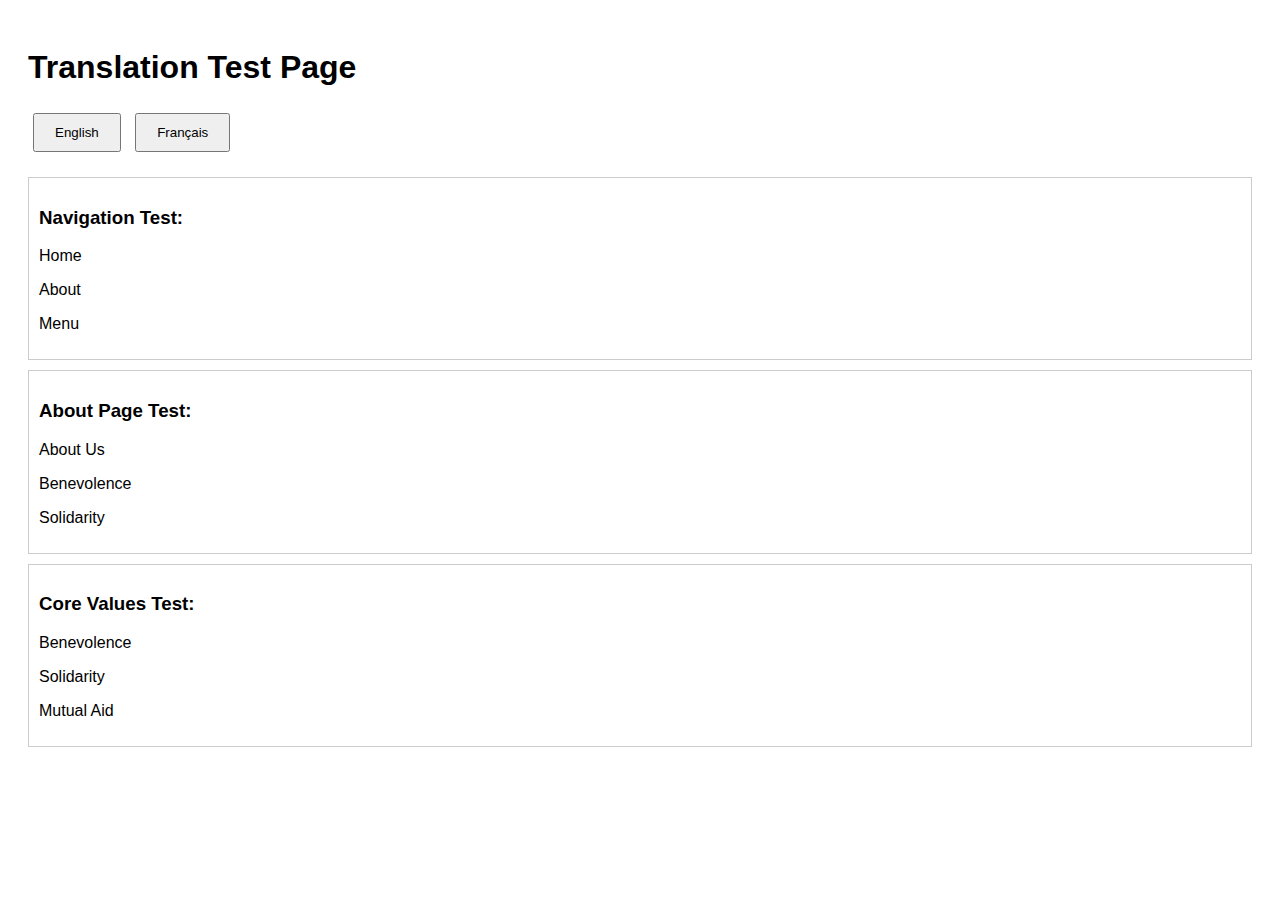
<file: test-translation.html>
<!DOCTYPE html>
<html lang="en">
<head>
    <title>Translation Test</title>
    <style>
        body { font-family: Arial, sans-serif; padding: 20px; }
        .test-item { margin: 10px 0; padding: 10px; border: 1px solid #ccc; }
        .language-toggle { margin: 20px 0; }
        button { padding: 10px 20px; margin: 5px; }
    </style>
</head>
<body>
    <h1>Translation Test Page</h1>
    
    <div class="language-toggle">
        <button onclick="translator.setLanguage('en')">English</button>
        <button onclick="translator.setLanguage('fr')">Français</button>
    </div>
    
    <div class="test-item">
        <h3>Navigation Test:</h3>
        <p data-translate="nav.home">Home</p>
        <p data-translate="nav.about">About</p>
        <p data-translate="nav.menu">Menu</p>
    </div>
    
    <div class="test-item">
        <h3>About Page Test:</h3>
        <p data-translate="about.page_title">About Us</p>
        <p data-translate="about.benevolence_title">Benevolence</p>
        <p data-translate="about.solidarity_value_title">Solidarity</p>
    </div>
    
    <div class="test-item">
        <h3>Core Values Test:</h3>
        <p data-translate="about.benevolence_section_title">Benevolence</p>
        <p data-translate="about.solidarity_section_title">Solidarity</p>
        <p data-translate="about.mutual_aid_section_title">Mutual Aid</p>
    </div>
    
    <script src="js/translator.js"></script>
    <script>
        // Initialize translator
        const translator = new Translator();
        
        // Add some debug info
        setTimeout(() => {
            console.log('Current language:', translator.currentLanguage);
            console.log('Translations loaded:', Object.keys(translator.translations));
            console.log('English keys:', translator.translations.en ? Object.keys(translator.translations.en).length : 'Not loaded');
            console.log('French keys:', translator.translations.fr ? Object.keys(translator.translations.fr).length : 'Not loaded');
        }, 1000);
    </script>
</body>
</html>
</file>
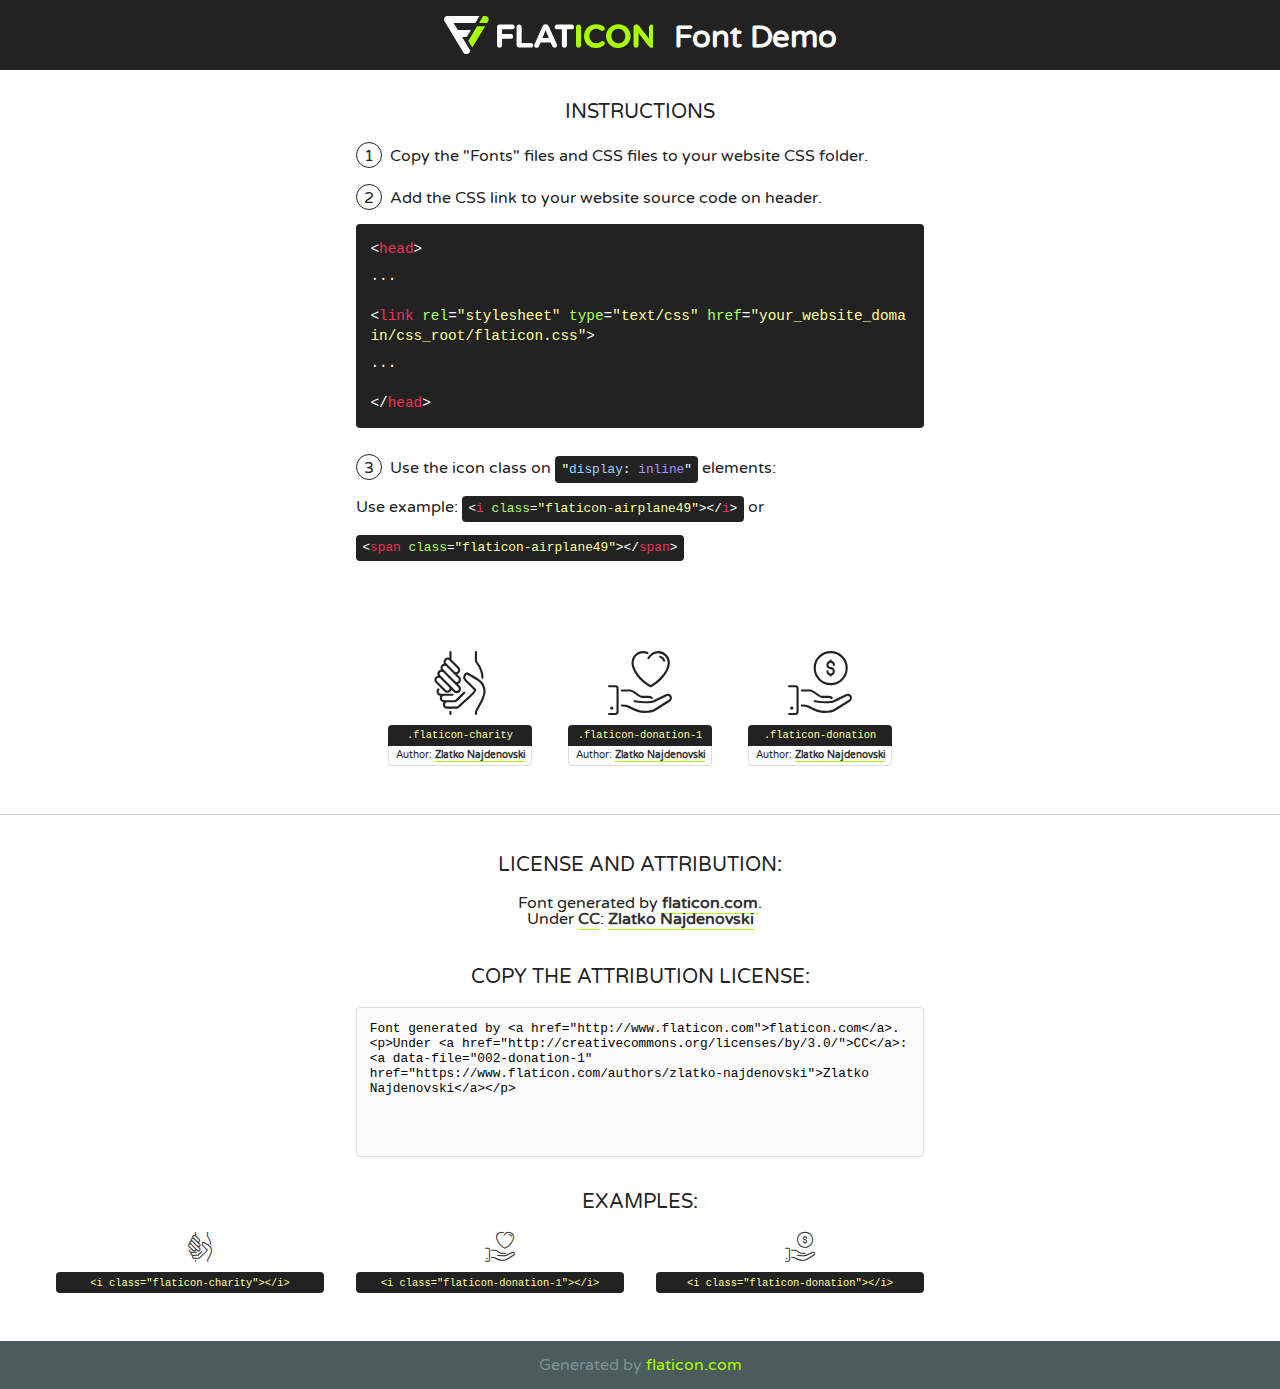
<file: fonts/flaticon/font/flaticon.html>
<!DOCTYPE html>
<!--
  Flaticon icon font: Flaticon
  Creation date: 25/08/2018 14:33
-->
<html>
<!DOCTYPE html>
<html>

<head>
    <title>Flaticon WebFont</title>
    <link href="http://fonts.googleapis.com/css?family=Varela+Round" rel="stylesheet" type="text/css" />
    <link rel="stylesheet" type="text/css" href="flaticon.css">
    <meta charset="UTF-8">
    <style>
    html, body, div, span, applet, object, iframe,
    h1, h2, h3, h4, h5, h6, p, blockquote, pre,
    a, abbr, acronym, address, big, cite, code,
    del, dfn, em, img, ins, kbd, q, s, samp,
    small, strike, strong, sub, sup, tt, var,
    b, u, i, center,
    dl, dt, dd, ol, ul, li,
    fieldset, form, label, legend,
    table, caption, tbody, tfoot, thead, tr, th, td,
    article, aside, canvas, details, embed, 
    figure, figcaption, footer, header, hgroup, 
    menu, nav, output, ruby, section, summary,
    time, mark, audio, video {
        margin: 0;
        padding: 0;
        border: 0;
        font-size: 100%;
        font: inherit;
        vertical-align: baseline;
    }
    /* HTML5 display-role reset for older browsers */
    article, aside, details, figcaption, figure, 
    footer, header, hgroup, menu, nav, section {
        display: block;
    }
    body {
        line-height: 1;
    }
    ol, ul {
        list-style: none;
    }
    blockquote, q {
        quotes: none;
    }
    blockquote:before, blockquote:after,
    q:before, q:after {
        content: '';
        content: none;
    }
    table {
        border-collapse: collapse;
        border-spacing: 0;
    }
    body {
        font-family: 'Varela Round', Helvetica, Arial, sans-serif;
        font-size: 16px;
        color: #222;
    }
    a {
        color: #333;
        border-bottom: 1px solid #a9fd00;
        font-weight: bold;
        text-decoration: none;
    }
    * {
        -moz-box-sizing: border-box;
        -webkit-box-sizing: border-box;
        box-sizing: border-box;
        margin: 0;
        padding: 0;
    }
    [class^="flaticon-"]:before, [class*=" flaticon-"]:before, [class^="flaticon-"]:after, [class*=" flaticon-"]:after {
        font-family: Flaticon;
        font-size: 30px;
        font-style: normal;
        margin-left: 20px;
        color: #333;
    }
    .wrapper {
        max-width: 600px;
        margin: auto;
        padding: 0 1em;
    }
    .title {
        font-size: 1.25em;
        text-align: center;
        margin-bottom: 1em;
        text-transform: uppercase;
    }
    header {
        text-align: center;
        background-color: #222;
        color: #fff;
        padding: 1em;
    }
    header .logo {
        width: 210px;
        height: 38px;
        display: inline-block;
        vertical-align: middle;
        margin-right: 1em;
        border: none;
    }
    header strong {
        font-size: 1.95em;
        font-weight: bold;
        vertical-align: middle;
        margin-top: 5px;
        display: inline-block;
    }
    .demo {
        margin: 2em auto;
        line-height: 1.25em;
    }
    .demo ul li {
        margin-bottom: 1em;
    }
    .demo ul li .num {
        color: #222;
        border-radius: 20px;
        display: inline-block;
        width: 26px;
        padding: 3px;
        height: 26px;
        text-align: center;
        margin-right: 0.5em;
        border: 1px solid #222;
    }
    .demo ul li code {
        background-color: #222;
        border-radius: 4px;
        padding: 0.25em 0.5em;
        display: inline-block;
        color: #fff;
        font-family: Consolas,Monaco,Lucida Console,Liberation Mono,DejaVu Sans Mono,Bitstream Vera Sans Mono,Courier New, monospace;
        font-weight: lighter;
        margin-top: 1em;
        font-size: 0.8em;
        word-break: break-all;
    }
    .demo ul li code.big {
        padding: 1em;
        font-size: 0.9em;
    }
    .demo ul li code .red {
        color: #EF3159;
    }
    .demo ul li code .green {
        color: #ACFF65;
    }
    .demo ul li code .yellow {
        color: #FFFF99;
    }
    .demo ul li code .blue {
        color: #99D3FF;
    }
    .demo ul li code .purple {
        color: #A295FF;
    }
    .demo ul li code .dots {
        margin-top: 0.5em;
        display: block;
    }
    #glyphs {
        border-bottom: 1px solid #ccc;
        padding: 2em 0;
        text-align: center;
    }
    .glyph {
        display: inline-block;
        width: 9em;
        margin: 1em;
        text-align: center;
        vertical-align: top;
        background: #FFF;
    }
    .glyph .glyph-icon {
        padding: 10px;
        display: block;
        font-family:"Flaticon";
        font-size: 64px;
        line-height: 1;
    }
    .glyph .glyph-icon:before {
        font-size: 64px;
        color: #222;
        margin-left: 0;
    }
    .class-name {
        font-size: 0.65em;
        background-color: #222;
        color: #fff;
        border-radius: 4px 4px 0 0;
        padding: 0.5em;
        color: #FFFF99;
        font-family: Consolas,Monaco,Lucida Console,Liberation Mono,DejaVu Sans Mono,Bitstream Vera Sans Mono,Courier New, monospace;
    }
    .author-name {
        font-size: 0.6em;
        background-color: #fcfcfd;
        border: 1px solid #DEDEE4;
        border-top: 0;
        border-radius: 0 0 4px 4px;
        padding: 0.5em;
    }
    .class-name:last-child {
        font-size: 10px;
        color:#888;
    }
    .class-name:last-child a {
        font-size: 10px;
        color:#555;
    }
    .class-name:last-child a:hover {
        color:#a9fd00;
    }
    .glyph > input {
        display: block;
        width: 100px;
        margin: 5px auto;
        text-align: center;
        font-size: 12px;
        cursor: text;
    }
    .glyph > input.icon-input {
        font-family:"Flaticon";
        font-size: 16px;
        margin-bottom: 10px;
    }
    .attribution .title {
        margin-top: 2em;
    }
    .attribution textarea {
        background-color: #fcfcfd;
        padding: 1em;
        border: none;
        box-shadow: none;
        border: 1px solid #DEDEE4;
        border-radius: 4px;
        resize: none;
        width: 100%;
        height: 150px;
        font-size: 0.8em;
        font-family: Consolas,Monaco,Lucida Console,Liberation Mono,DejaVu Sans Mono,Bitstream Vera Sans Mono,Courier New, monospace;
        -webkit-appearance: none;
    }
    .iconsuse {
        margin: 2em auto;
        text-align: center;
        max-width: 1200px;
    }
    .iconsuse:after {
        content: '';
        display: table;
        clear: both;
    }
    .iconsuse .image {
        float: left;
        width: 25%;
        padding: 0 1em;
    }
    .iconsuse .image p {
        margin-bottom: 1em;
    }
    .iconsuse .image span {
        display: block;
        font-size: 0.65em;
        background-color: #222;
        color: #fff;
        border-radius: 4px;
        padding: 0.5em;
        color: #FFFF99;
        margin-top: 1em;
        font-family: Consolas,Monaco,Lucida Console,Liberation Mono,DejaVu Sans Mono,Bitstream Vera Sans Mono,Courier New, monospace;
    }
    #footer {
        text-align: center;
        background-color: #4C5B5C;
        color: #7c9192;
        padding: 1em;
    }
    #footer a {
        border: none;
        color: #a9fd00;
        font-weight: normal;
    }
    @media (max-width: 960px) {
        .iconsuse .image {
            width: 50%;
        }
    }
    @media (max-width: 560px) {
        .iconsuse .image {
            width: 100%;
        }
    }
    </style>
</head>

<body class="characters-off">

    <header>
        <a href="http://www.flaticon.com" target="_blank" class="logo">
            <svg version="1.1" xmlns="http://www.w3.org/2000/svg" xmlns:xlink="http://www.w3.org/1999/xlink" xmlns:a="http://ns.adobe.com/AdobeSVGViewerExtensions/3.0/" viewBox="0 0 560.875 102.036" enable-background="new 0 0 560.875 102.036" xml:space="preserve">
                <defs>
                </defs>
                <g>
                    <g class="letters">
                        <path fill="#ffffff" d="M141.596,29.675c0-3.777,2.985-6.767,6.764-6.767h34.438c3.426,0,6.15,2.728,6.15,6.15
                        c0,3.43-2.724,6.149-6.15,6.149h-27.674v13.091h23.719c3.429,0,6.151,2.724,6.151,6.15c0,3.43-2.723,6.149-6.151,6.149h-23.719
                        v17.574c0,3.773-2.986,6.761-6.764,6.761c-3.779,0-6.764-2.989-6.764-6.761V29.675z"></path>
                        <path fill="#ffffff" d="M193.844,29.149c0-3.781,2.985-6.767,6.764-6.767c3.776,0,6.763,2.985,6.763,6.767v42.957h25.039
                        c3.426,0,6.149,2.726,6.149,6.153c0,3.425-2.723,6.15-6.149,6.15h-31.802c-3.779,0-6.764-2.986-6.764-6.768V29.149z"></path>
                        <path fill="#ffffff" d="M241.891,75.71l21.438-48.407c1.492-3.341,4.215-5.357,7.906-5.357h0.792
                        c3.686,0,6.323,2.017,7.815,5.357l21.439,48.407c0.436,0.967,0.701,1.845,0.701,2.723c0,3.602-2.809,6.501-6.414,6.501
                        c-3.161,0-5.269-1.845-6.499-4.655l-4.132-9.661h-27.059l-4.301,10.102c-1.144,2.631-3.426,4.214-6.237,4.214
                        c-3.517,0-6.24-2.81-6.24-6.325C241.1,77.64,241.451,76.677,241.891,75.71z M279.932,58.666l-8.521-20.297l-8.526,20.297H279.932
                        z"></path>
                        <path fill="#ffffff" d="M314.864,35.387H301.86c-3.429,0-6.239-2.813-6.239-6.238c0-3.429,2.811-6.24,6.239-6.24h39.533
                        c3.426,0,6.237,2.811,6.237,6.24c0,3.425-2.811,6.238-6.237,6.238h-13.001v42.785c0,3.773-2.99,6.761-6.764,6.761
                        c-3.779,0-6.764-2.989-6.764-6.761V35.387z"></path>
                        <path fill="#A9FD00" d="M352.615,29.149c0-3.781,2.985-6.767,6.767-6.767c3.774,0,6.761,2.985,6.761,6.767v49.024
                        c0,3.773-2.987,6.761-6.761,6.761c-3.781,0-6.767-2.989-6.767-6.761V29.149z"></path>
                        <path fill="#A9FD00" d="M374.132,53.836v-0.179c0-17.481,13.178-31.801,32.065-31.801c9.22,0,15.459,2.458,20.557,6.238
                        c1.402,1.054,2.637,2.985,2.637,5.357c0,3.692-2.985,6.59-6.681,6.59c-1.845,0-3.071-0.702-4.044-1.319
                        c-3.776-2.813-7.729-4.393-12.562-4.393c-10.364,0-17.831,8.611-17.831,19.154v0.173c0,10.542,7.291,19.329,17.831,19.329
                        c5.715,0,9.492-1.756,13.359-4.834c1.049-0.874,2.458-1.491,4.039-1.491c3.429,0,6.325,2.813,6.325,6.236
                        c0,2.106-1.056,3.78-2.282,4.834c-5.539,4.834-12.036,7.733-21.878,7.733C387.572,85.464,374.132,71.493,374.132,53.836z"></path>
                        <path fill="#A9FD00" d="M433.009,53.836v-0.179c0-17.481,13.79-31.801,32.766-31.801c18.981,0,32.592,14.143,32.592,31.628v0.173
                        c0,17.483-13.785,31.807-32.769,31.807C446.625,85.464,433.009,71.32,433.009,53.836z M484.224,53.836v-0.179
                        c0-10.539-7.725-19.326-18.626-19.326c-10.893,0-18.449,8.611-18.449,19.154v0.173c0,10.542,7.73,19.329,18.626,19.329
                        C476.676,72.986,484.224,64.378,484.224,53.836z"></path>
                        <path fill="#A9FD00" d="M506.233,29.321c0-3.774,2.99-6.763,6.767-6.763h1.401c3.252,0,5.183,1.583,7.029,3.953l26.093,34.265
                        V29.059c0-3.692,2.99-6.677,6.681-6.677c3.683,0,6.671,2.985,6.671,6.677v48.934c0,3.78-2.987,6.765-6.764,6.765h-0.436
                        c-3.257,0-5.188-1.581-7.034-3.953l-27.056-35.492v32.944c0,3.687-2.985,6.676-6.678,6.676c-3.683,0-6.673-2.989-6.673-6.676
                        V29.321z"></path>
                    </g>
                    <g class="insignia">
                        <path fill="#ffffff" d="M48.372,56.137h12.517l11.156-18.537H37.186L25.688,18.539h57.825L94.668,0H9.271
                        C5.925,0,2.842,1.801,1.198,4.716c-1.644,2.907-1.593,6.482,0.134,9.343l50.38,83.501c1.678,2.781,4.689,4.476,7.938,4.476
                        c3.246,0,6.257-1.695,7.935-4.476l2.898-4.804L48.372,56.137z"></path>
                        <g class="i">
                            <path fill="#A9FD00" d="M93.575,18.539h0.031v0.004l21.652,0.004l2.705-4.488c1.727-2.861,1.778-6.436,0.133-9.343
                            C116.454,1.801,113.371,0,110.026,0h-5.294L93.575,18.539z"></path>
                            <polygon fill="#A9FD00" points="88.291,27.356 64.725,66.486 75.519,84.404 109.942,27.356"></polygon>
                        </g>
                    </g>
                </g>
            </svg>
        </a>
        <strong>Font Demo</strong>
    </header>


    <section class="demo wrapper">

        <p class="title">Instructions</p>

        <ul>
            <li>
                <span class="num">1</span>Copy the "Fonts" files and CSS files to your website CSS folder.
            </li>
            <li>
                <span class="num">2</span>Add the CSS link to your website source code on header.
                <code class="big">
                    &lt;<span class="red">head</span>&gt;
                    <br/><span class="dots">...</span>
                    <br/>&lt;<span class="red">link</span> <span class="green">rel</span>=<span class="yellow">"stylesheet"</span> <span class="green">type</span>=<span class="yellow">"text/css"</span> <span class="green">href</span>=<span class="yellow">"your_website_domain/css_root/flaticon.css"</span>&gt;
                    <br/><span class="dots">...</span>
                    <br/>&lt;/<span class="red">head</span>&gt;
                </code>
            </li>

            <li>
                <p>
                    <span class="num">3</span>Use the icon class on <code>"<span class="blue">display</span>:<span class="purple"> inline</span>"</code> elements:
                    <br />
                    Use example: <code>&lt;<span class="red">i</span> <span class="green">class</span>=<span class="yellow">&quot;flaticon-airplane49&quot;</span>&gt;&lt;/<span class="red">i</span>&gt;</code> or <code>&lt;<span class="red">span</span> <span class="green">class</span>=<span class="yellow">&quot;flaticon-airplane49&quot;</span>&gt;&lt;/<span class="red">span</span>&gt;</code>
            </li>
        </ul>

    </section>




   <section id="glyphs">          
    
      
        <div class="glyph"><div class="glyph-icon flaticon-charity"></div>
            <div class="class-name">.flaticon-charity</div>
            <div class="author-name">Author: <a data-file="001-charity" href="https://www.flaticon.com/authors/zlatko-najdenovski">Zlatko Najdenovski</a> </div> 
        </div>        
        
        <div class="glyph"><div class="glyph-icon flaticon-donation-1"></div>
            <div class="class-name">.flaticon-donation-1</div>
            <div class="author-name">Author: <a data-file="002-donation-1" href="https://www.flaticon.com/authors/zlatko-najdenovski">Zlatko Najdenovski</a> </div> 
        </div>        
        
        <div class="glyph"><div class="glyph-icon flaticon-donation"></div>
            <div class="class-name">.flaticon-donation</div>
            <div class="author-name">Author: <a data-file="003-donation" href="https://www.flaticon.com/authors/zlatko-najdenovski">Zlatko Najdenovski</a> </div> 
        </div>        
        

    </section>



    <section class="attribution wrapper"   style="text-align:center;">

      <div class="title">License and attribution:</div><div class="attrDiv">Font generated by <a href="http://www.flaticon.com">flaticon.com</a>. <div><p>Under <a href="http://creativecommons.org/licenses/by/3.0/">CC</a>: <a data-file="002-donation-1" href="https://www.flaticon.com/authors/zlatko-najdenovski">Zlatko Najdenovski</a></p>  </div>
      </div>
      <div class="title">Copy the Attribution License:</div>

    <textarea onclick="this.focus();this.select();">Font generated by &lt;a href=&quot;http://www.flaticon.com&quot;&gt;flaticon.com&lt;/a&gt;. <p>Under <a href="http://creativecommons.org/licenses/by/3.0/">CC</a>: <a data-file="002-donation-1" href="https://www.flaticon.com/authors/zlatko-najdenovski">Zlatko Najdenovski</a></p>  
     </textarea>

    </section>

    <section class="iconsuse">

          <div class="title">Examples:</div>            
             
            <div class="image">
                <p>
                    <i class="glyph-icon flaticon-charity"></i> 
                    <span>&lt;i class=&quot;flaticon-charity&quot;&gt;&lt;/i&gt;</span>
                </p>
            </div>
            
            <div class="image">
                <p>
                    <i class="glyph-icon flaticon-donation-1"></i> 
                    <span>&lt;i class=&quot;flaticon-donation-1&quot;&gt;&lt;/i&gt;</span>
                </p>
            </div>
            
            <div class="image">
                <p>
                    <i class="glyph-icon flaticon-donation"></i> 
                    <span>&lt;i class=&quot;flaticon-donation&quot;&gt;&lt;/i&gt;</span>
                </p>
            </div>
                       
        </div>
                            
    </section>

<div id="footer">
    <div>Generated by <a href="http://www.flaticon.com">flaticon.com</a>
    </div>
</div>



</body>
</html>
</file>
<file: fonts/flaticon/font/flaticon.css>
/*
  	Flaticon icon font: Flaticon
  	Creation date: 25/08/2018 14:33
  	*/

@font-face {
  font-family: "Flaticon";
  src: url("./Flaticon.eot");
  src: url("./Flaticon.eot?#iefix") format("embedded-opentype"),
       url("./Flaticon.woff") format("woff"),
       url("./Flaticon.ttf") format("truetype"),
       url("./Flaticon.svg#Flaticon") format("svg");
  font-weight: normal;
  font-style: normal;
}

@media screen and (-webkit-min-device-pixel-ratio:0) {
  @font-face {
    font-family: "Flaticon";
    src: url("./Flaticon.svg#Flaticon") format("svg");
  }
}

[class^="flaticon-"]:before, [class*=" flaticon-"]:before,
[class^="flaticon-"]:after, [class*=" flaticon-"]:after {   
  font-family: Flaticon;
        font-size: 20px;
font-style: normal;
margin-left: 20px;
}

.flaticon-charity:before { content: "\f100"; }
.flaticon-donation-1:before { content: "\f101"; }
.flaticon-donation:before { content: "\f102"; }
</file>
